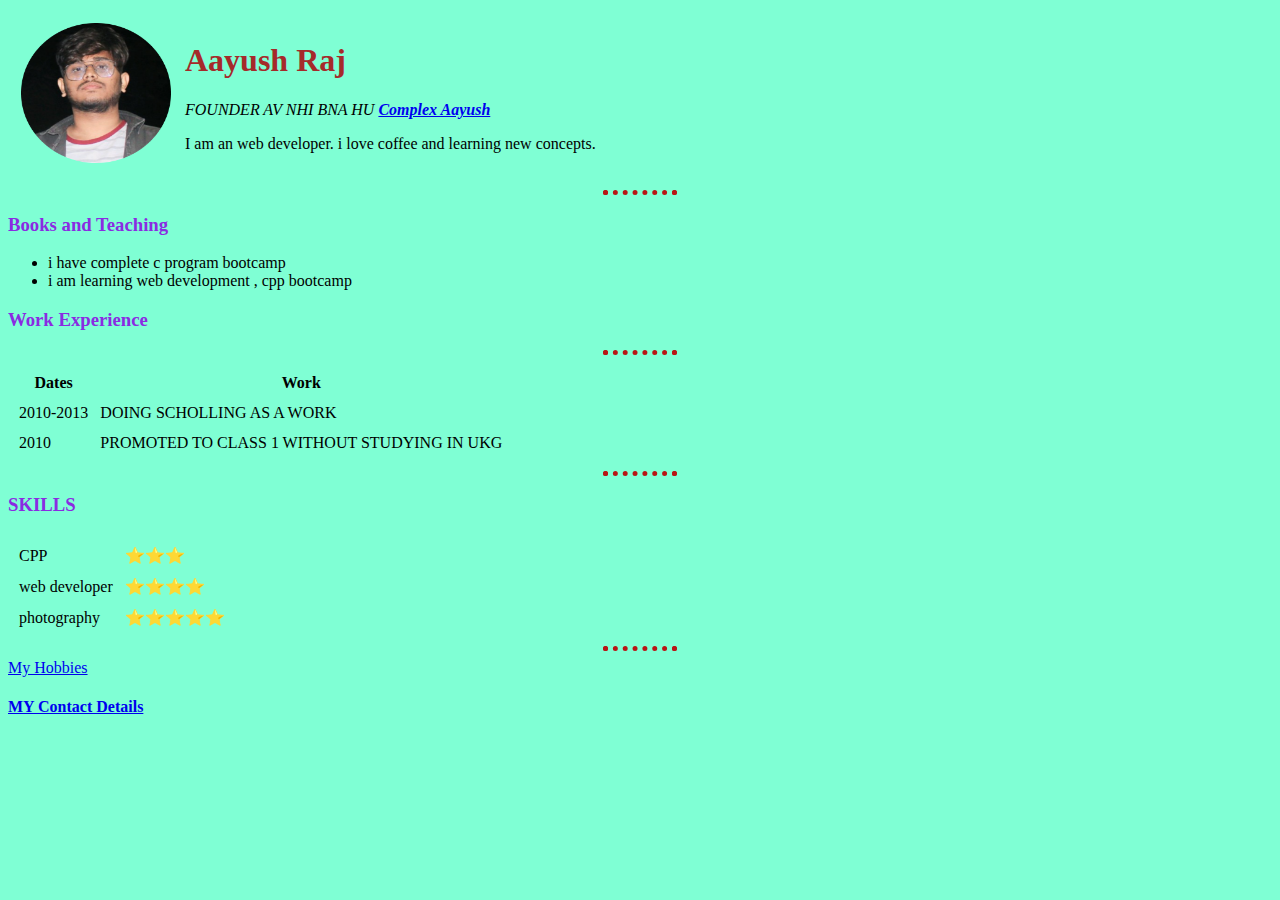
<file: index.html>
<!DOCTYPE html>
<html lang = "en">
    <head>
        <meta charset = "UTF-8"\>
        <title>Aayush's Personal site</title>
        <link rel="stylesheet" href="css/styles.css">
       
    </head>
    <body>
        <table cellspacing="12">
            <tr>
                <td> <img src="images\Aayushphoto.png" alt="Aayush profile picture">
                
                        
                       
                    
                </td>
                
                <td><h1> Aayush Raj</h1>
                    <p><em> FOUNDER AV NHI BNA HU <strong><a href="https://www.youtube.com/@complexaayush4195/featured">
                        Complex Aayush</a></strong></em></p>
                    <p> I am an web developer. i love coffee and learning new concepts.</p></td>
            </tr>
        </table>
       
        
        <hr>
        <h3>Books and Teaching</h3>
        <ul>
            <li> i have complete c program bootcamp</li>
            <li> i am learning web development , cpp bootcamp </li>
        </ul>
        <h3>Work Experience</h3>
        <hr>
        <table cellspacing="10">
            <thead>
                
                <tr>
                    <th>Dates</th>
                    <th>Work</th>
                </tr>
            </thead>
            <tbody></tbody>
                    <tr>
                        <td>2010-2013</td>
                        <td>DOING SCHOLLING AS A WORK</td>
                    </tr>
                    <tr>
                        <td>2010</td>
                        <td>PROMOTED TO CLASS 1 WITHOUT STUDYING IN UKG</td>
                    </tr>
                </tbody>
        </table>
        <hr>
        <h3>SKILLS</h3>
        <table cellspacing="10">
            <tr>
                <td>CPP</td>
                <td>⭐⭐⭐</td>
                </tr>
                <tr>
                    <td>web developer</td>
                    <td>⭐⭐⭐⭐</td>
                </tr>
               <tr>
                <td>photography</td>
                <td>⭐⭐⭐⭐⭐</td>
               </tr>
        </table>
<hr>
        </ul>
        <a href="hobbies.html">My Hobbies</a>
        <h4>
        <a href="contact-me.html">MY Contact Details</a>
    </h4>
    </body>
</html>
</file>
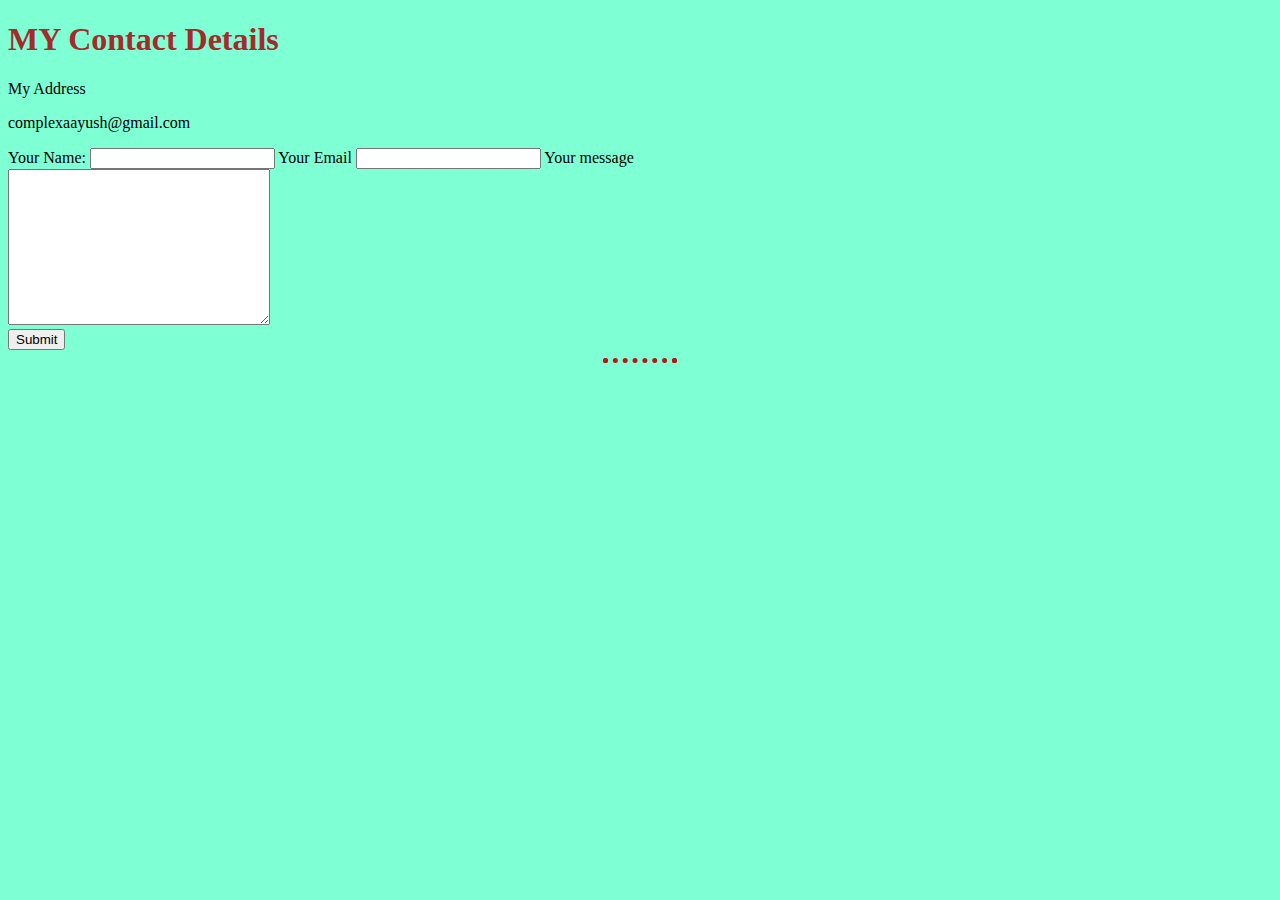
<file: contact-me.html>
<!DOCTYPE html>
<html>
    <head>
    <meta charset ="utf-8">
    <title>
        ContactMe
    </title>
    </head>
    <body>
        <link rel="stylesheet" href="css/styles.css">
    <h1>MY Contact Details</h1>
    <p>My Address</p>
    <p>complexaayush@gmail.com</p>

    <form class="" action="complexaayush@gmail.com" method="post">
        <label>Your Name:</label>
        <input type="text" name="" value="">
        <label>Your Email</label>
        <input type="email" name="" value="">
        <label>Your message</label><br>
        <textarea name="name" rows="10" cols="30"></textarea><br>
        <input type="submit" namee="">
    </form>
    </body>
</html>
<hr>
</file>
<file: css/styles.css>
body
{
    background-color: aquamarine;
}
h1{
    color:brown
}
h3{
    color:blueviolet
}
img{
    height: 140px;
    width: 150px;
}


hr{
    border-style: dotted;
    border-color: rgb(184, 21, 21);
    border-width: 5px;
    border-top: 10px;
    width: 5%;
}
</file>
